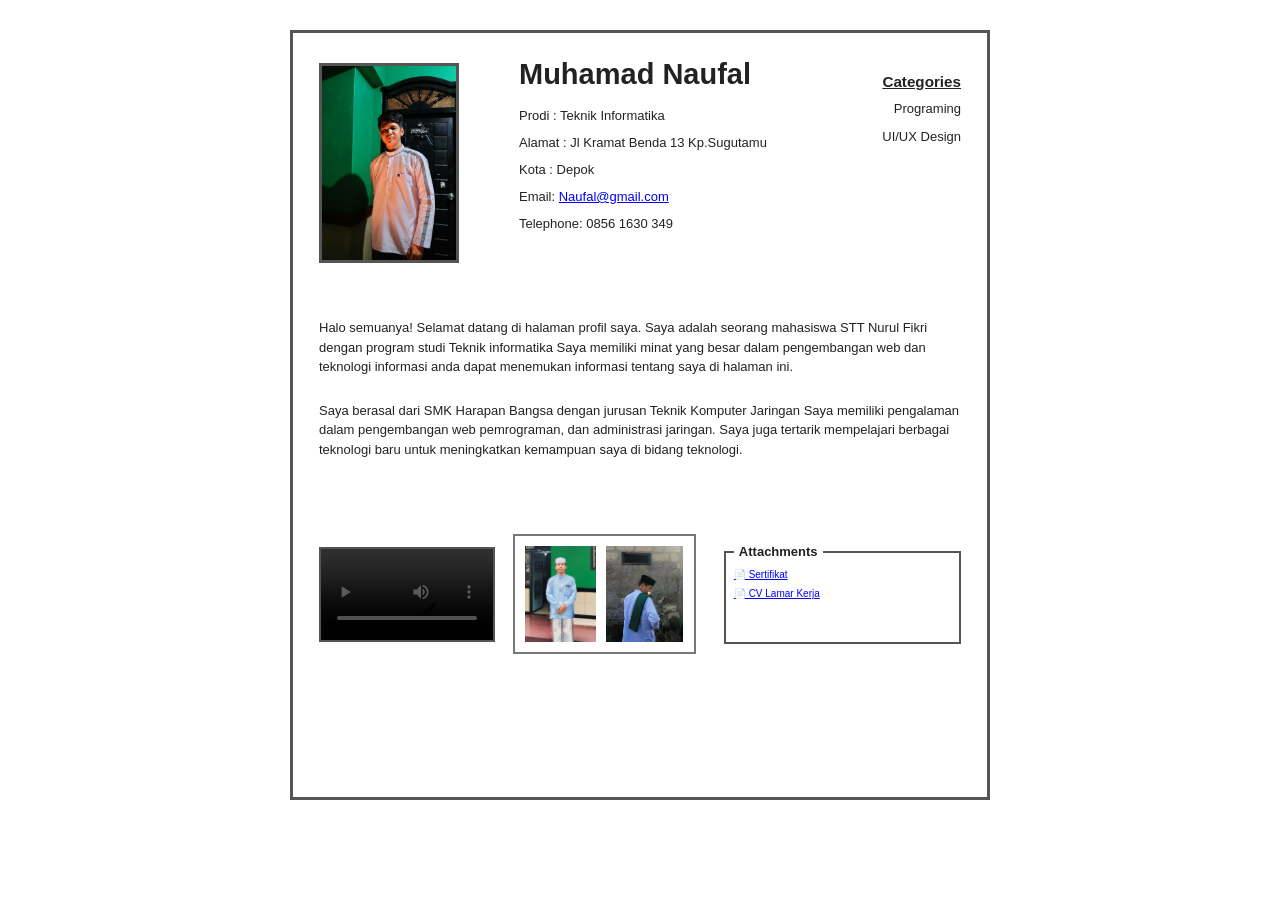
<file: Praktikum 3 Layout Halaman/WebsiteProfile/index.html>
<!DOCTYPE html>
<html lang="id">
<head>
    <meta charset="UTF-8">
    <meta name="viewport" content="width=device-width, initial-scale=1.0">
    <title>Halaman Web Profile</title>
    <link rel="stylesheet" href="style.css">
</head>
<body>

<div class="profile-container">

    <!-- HEADER: Foto dan informasi profil -->
    <header class="profile-header">

        <div class="foto">
            <img src="layout/logo.jpeg" alt="Foto Profile">
        </div>

        <div class="info">
            <h1>Muhamad Naufal</h1>
            <p>Prodi   : Teknik Informatika</p>
            <p>Alamat  : Jl Kramat Benda 13 Kp.Sugutamu</p>
            <p>Kota    : Depok</p>

            <p>Email:
                <a href="mailto:first.last@example.com">
                    Naufal@gmail.com
                </a>
            </p>

            <p>Telephone: 0856 1630 349</p>
        </div>

        <!-- SIDEBAR: Kategori -->
        <aside class="sidebar">
            <h3>Categories</h3>
            <p>Programing</p>
            <p>UI/UX Design</p>
        </aside>

    </header>

    <!-- MAIN: Deskripsi profil -->
    <main class="deskripsi">

        <p>
            Halo semuanya! Selamat datang di halaman profil saya. Saya adalah seorang mahasiswa STT Nurul Fikri dengan program studi Teknik informatika Saya memiliki minat yang besar dalam pengembangan web dan teknologi informasi anda dapat menemukan informasi tentang saya di halaman ini.
        </p>

        <p>
            Saya berasal dari SMK Harapan Bangsa dengan jurusan Teknik Komputer Jaringan Saya memiliki pengalaman dalam pengembangan web pemrograman, dan administrasi jaringan. Saya juga tertarik mempelajari berbagai teknologi baru untuk meningkatkan kemampuan saya di bidang teknologi.
        </p>

    </main>

    <!-- FOOTER: Video, galeri, dan lampiran -->
    <footer class="profile-footer">

        <!-- Panel video -->
        <section class="video">
            <video controls>
                <source src="layout/video.mp4" type="video/mp4"
            browser Anda tidak mendukung video.
            </video>
        </section>

        <!-- Galeri empat gambar -->
        <section class="galeri">

            <img src="layout/foto1.jpeg" alt="Foto 1">
            <img src="layout/foto2.jpeg" alt="Foto 2">

        </section>

        <!-- Lampiran -->
        <fieldset class="lampiran">
            <legend>Attachments</legend>

            <p><a href="layout/Sertifikat.pdf">📄 Sertifikat</a></p>
            <p><a href="layout/CV.pdf">📄 CV Lamar Kerja</a></p>
        </fieldset>

    </footer>

</div>

</body>
</html>
</file>
<file: Praktikum 3 Layout Halaman/WebsiteProfile/style.css>
* {
    box-sizing: border-box;
}

body {
    margin: 0;
    padding: 30px 15px;
    font-family: Arial, sans-serif;
    font-size: 13px;
    color: #222;
    background: white;
}

.profile-container {
    width: 700px;
    max-width: 100%;
    min-height: 770px;
    margin: auto;
    padding: 30px 26px;
    border: 3px solid #555;
}

/* Header */
.profile-header {
    display: grid;
    grid-template-columns: 180px minmax(0, 1fr) 95px;
    gap: 20px;
    align-items: start;
    min-height: 235px;
}

/* Foto profil */
.foto {
    display: flex;
    width: 140px;
    height: 200px;
    border: 3px solid #555;
    overflow: hidden;
}

.foto span,
.gambar span {
    position: absolute;
    width: 145%;
    height: 3px;
    top: 50%;
    left: 50%;
    background: #555;
}

.foto span:first-child,
.gambar span:first-child {
    transform: translate(-50%, -50%) rotate(39deg);
}

.foto span:last-child,
.gambar span:last-child {
    transform: translate(-50%, -50%) rotate(-39deg);
}

/* Informasi profil */
.info h1 {
    margin: -5px 0 17px;
    font-size: 29px;
}

.info p {
    margin: 0 0 12px;
    overflow-wrap: anywhere;
}

.info a,
.lampiran a {
    color: blue;
    text-decoration: underline;
}

/* Sidebar */
.sidebar {
    text-align: right;
    overflow-wrap: anywhere;
}

.sidebar h3 {
    margin: 10px 0;
    text-decoration: underline;
}

.sidebar p {
    margin: 0 0 10px;
    line-height: 1.4;
}

/* Deskripsi */
.deskripsi {
    margin-top: 20px;
}

.deskripsi p {
    line-height: 1.5;
    margin-bottom: 24px;
    text-align: left;
}

/* Tiga panel bawah */
.profile-footer {
    display: grid;
    grid-template-columns: 1fr 1.1fr 1.35fr;
    gap: 18px;
    align-items: center;
    margin-top: 75px;
}

/* Video */
.video {
    height: 95px;
    border: 2px solid #555;
}

.video video {
    width: 100%;
    height: 100%;
    object-fit: contain;
}

/* Galeri */
.galeri {
    display: flex;
    gap: 10px;
    padding: 10px;
    border: 2px solid #777;
}

.galeri {
    width: 95%;
    height: 120px;
    object-fit: cover;
}

/* Lampiran */
.lampiran {
    height: 100px;
    min-width: 0;
    margin: 0;
    padding: 10px 8px;
    border: 2px solid #555;
}

.lampiran legend {
    font-weight: bold;
    padding: 0 5px;
}

.lampiran p {
    margin: 0 0 8px;
    font-size: 10px;
    overflow-wrap: anywhere;
}

/* Tampilan HP */
@media (max-width: 650px) {
    body {
        padding: 10px;
    }

    .profile-container {
        padding: 18px;
    }

    .profile-header {
        grid-template-columns: 1fr;
        gap: 18px;
    }

    .sidebar {
        text-align: left;
    }

    .profile-footer {
        grid-template-columns: 1fr;
        margin-top: 35px;
    }

    .video,
    .galeri {
        height: 180px;
    }

    .lampiran {
        height: auto;
        min-height: 140px;
    }
}
</file>
